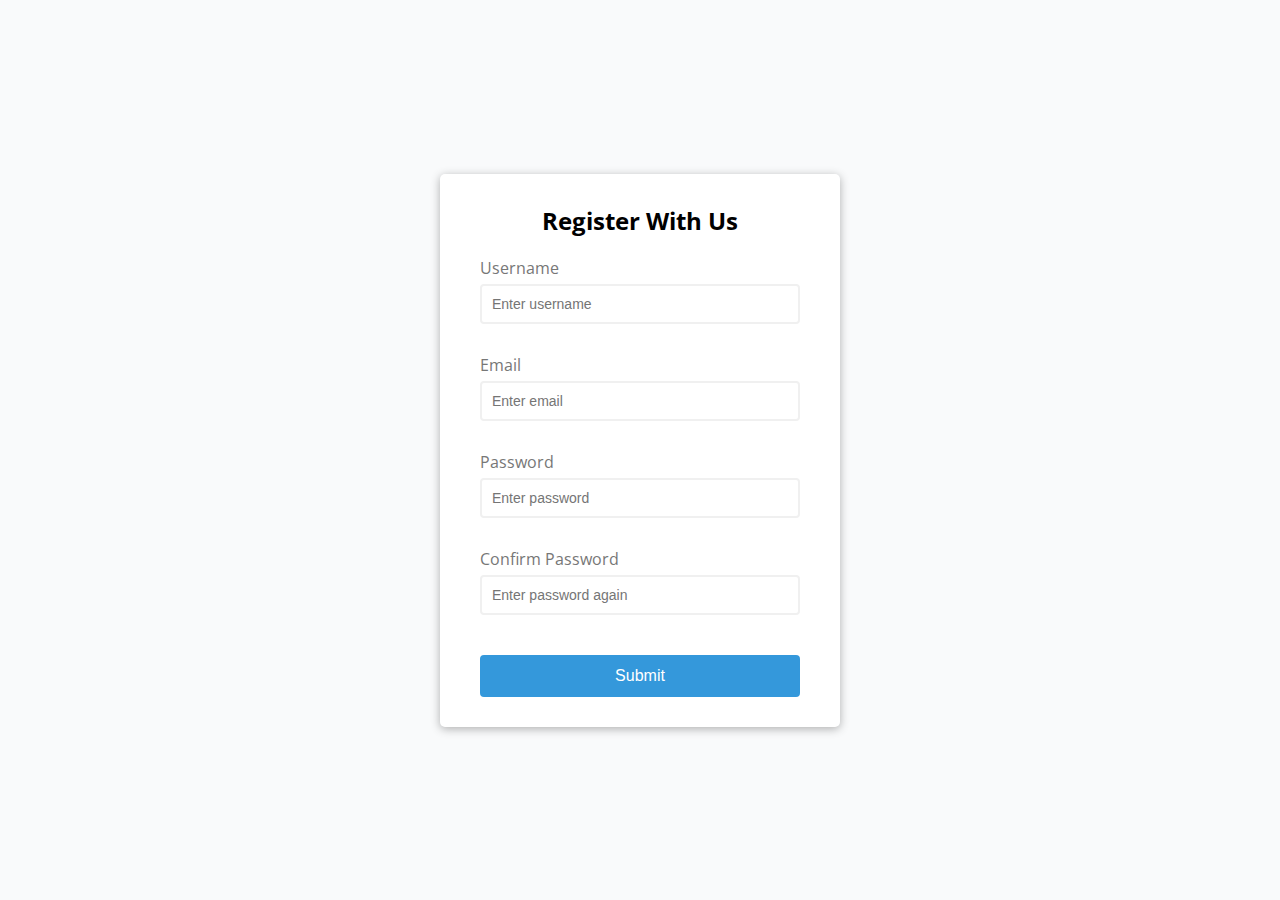
<file: index.html>
<!DOCTYPE html>
<html lang="en">
    <head>
        <meta charset="UTF-8">
        <meta name="viewport" content="width=device-width, initial-scale=1.0">
        <link rel="stylesheet" href="style.css">
        <title>Form Validator</title>
    </head>
    <body>
        <div class="container">
            <form action="" id="form" class="form">
                <h2>Register With Us</h2>
                <div class="form-control">
                    <label for="username">Username</label>
                    <input type="text" id="username" placeholder="Enter username">
                    <small>Error message</small>
                </div>
                <div class="form-control">
                    <label for="email">Email</label>
                    <input type="text" id="email" placeholder="Enter email">
                    <small>Error message</small>
                </div>
                <div class="form-control">
                    <label for="password">Password</label>
                    <input type="password" id="password" placeholder="Enter password">
                    <small>Error message</small>
                </div>
                <div class="form-control">
                    <label for="password2">Confirm Password</label>
                    <input type="password" id="password2" placeholder="Enter password again">
                    <small>Error message</small>
                </div>
                <button>Submit</button>
            </form>
        </div>
        <script src="script.js"></script>
    </body>
</html>
</file>
<file: style.css>
@import url('https://fonts.googleapis.com/css2?family=Open+Sans:wght@300&display=swap');

:root {
    --success-color:#2ecc71;
    --error-color:#e74c3c;
}

* {
    box-sizing: border-box;
}

body {
    background-color: #f9fafb;
    font-family: 'Open Sans', sans-serif;
    display: flex;
    align-items: center;
    justify-content: center;
    min-height: 100vh;
    margin: 0;
}

.container {
    background-color: #fff;
    border-radius: 5px;
    box-shadow: 0 2px 10px rgba(0, 0, 0, 0.3);
    width: 400px;
}

h2 {
    text-align: center;
    margin: 0 0 20px;
}

.form {
    padding: 30px 40px;
}

.form-control {
    margin-bottom: 10px;
    padding-bottom: 20px;
    position: relative;
}

.form-control label {
    color: #777;
    display: block;
    margin-bottom: 5px;
}

.form-control input {
    border: 2px solid #f0f0f0;
    border-radius: 4px;
    display: block;
    width: 100%;
    padding: 10px;
    font-size: 14px;
}

.form-control input:focus {
    outline: 0;
    border-color: #777;
}

.form-control.success input {
    border-color: var(--success-color);
}

.form-control.error input {
    border-color: var(--error-color);
}

.form-control small {
    color: var(--error-color);
    position: absolute;
    bottom: 0;
    left: 0;
    visibility: hidden;
}

.form-control.error small {
    visibility: visible;
}

.form button {
    cursor: pointer;
    background-color: #3498db;
    border: 2px solid #3498db;
    border-radius: 4px;
    color: #fff;
    display: block;
    font-size: 16px;
    padding: 10px;
    margin-top: 20px;
    width: 100%;
}
</file>
